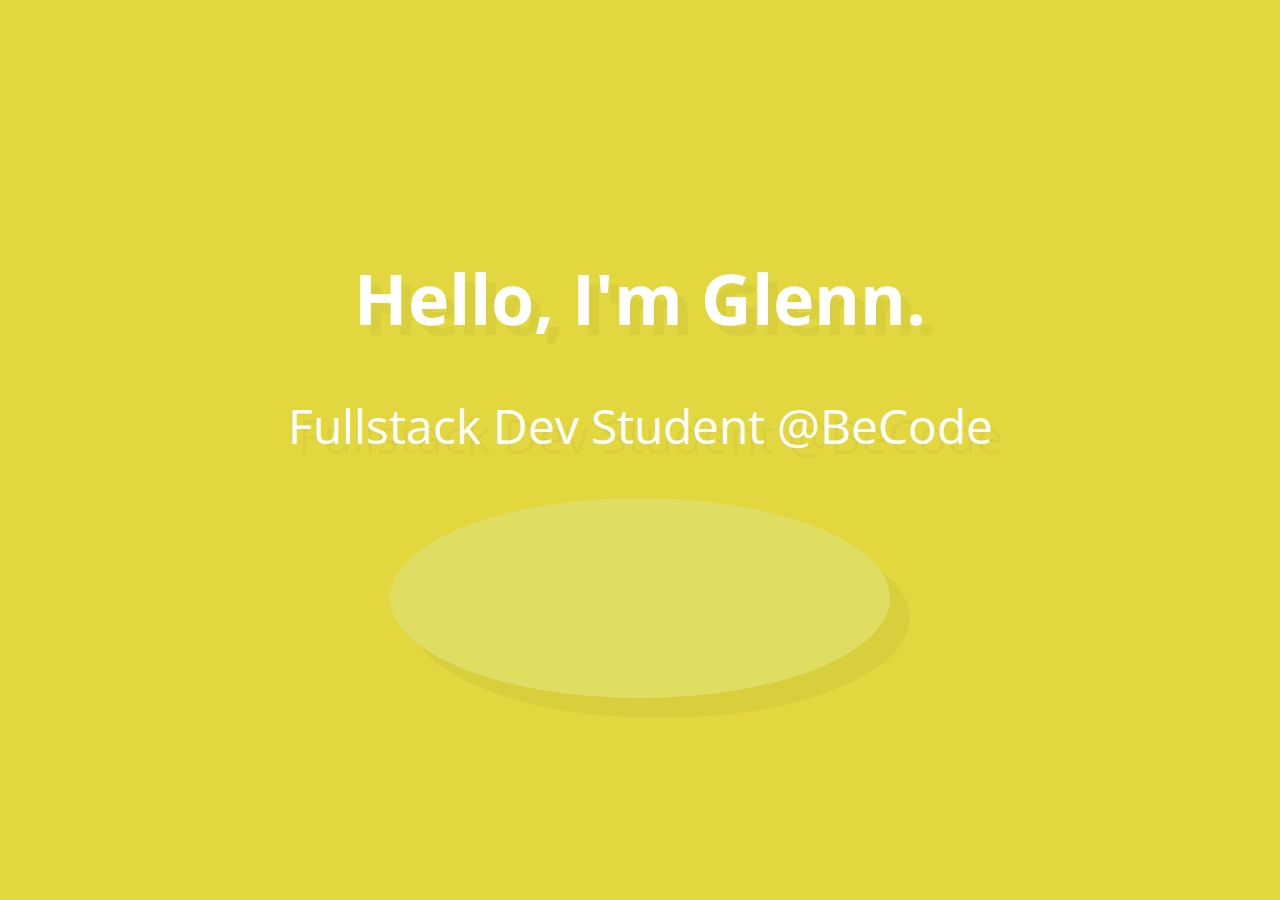
<file: index.html>
<!DOCTYPE html>
<html lang="en">
<head>
    <meta charset="UTF-8">
    <meta http-equiv="X-UA-Compatible" content="IE=edge">
    <meta name="viewport" content="width=device-width, initial-scale=1.0">
    <link href="style.css" rel="stylesheet">
    <link href="AboutMe.html" rel="secondpage">
    <link rel="preconnect" href="https://fonts.gstatic.com">
    <link href="https://fonts.googleapis.com/css2?family=Roboto:ital,wght@1,300&display=swap" rel="stylesheet">
    <link rel="preconnect" href="https://fonts.gstatic.com">
    <link rel="preconnect" href="https://fonts.gstatic.com">
    <link href="https://fonts.googleapis.com/css2?family=Open+Sans&display=swap" rel="stylesheet">
    <link rel="stylesheet" href="https://use.fontawesome.com/releases/v5.15.3/css/all.css" integrity="sha384-SZXxX4whJ79/gErwcOYf+zWLeJdY/qpuqC4cAa9rOGUstPomtqpuNWT9wdPEn2fk" crossorigin="anonymous">
    <title>EnterTheJourney</title>
</head>
<body>
    <div class="hello">
        <h1>Hello, I'm Glenn.</h1>
        <a id="student" target="_blank" rel="noopener noreferrer" href="https://becode.org/fr/apprendre/developpeur-web-junior/">Fullstack Dev Student @BeCode</a>
    </div>
    <div class="button">
         <button>
            
             <a target="_blank" rel="noopener noreferrer" href="https://github.com/BelmansGlenn"><i id="github" class="fab fa-github"></i></a>
             <a target="_blank" rel="noopener noreferrer" href="https://www.linkedin.com/in/glenn-belmans-143104210/"><i id="linkedin" class="fab fa-linkedin-in"></i></a>
             <a target="_blank" rel="noopener noreferrer" href="https://stackoverflow.com/users/15776193/glenn-belmans?tab=profile"><i class="fab fa-stack-overflow"></i></a>
             <a target="_blank" rel="noopener noreferrer" href="https://dev.to/belmansglenn"><i class="fab fa-dev"></i></a>
         </button>
    </div>
    
</body>
</html>
</file>
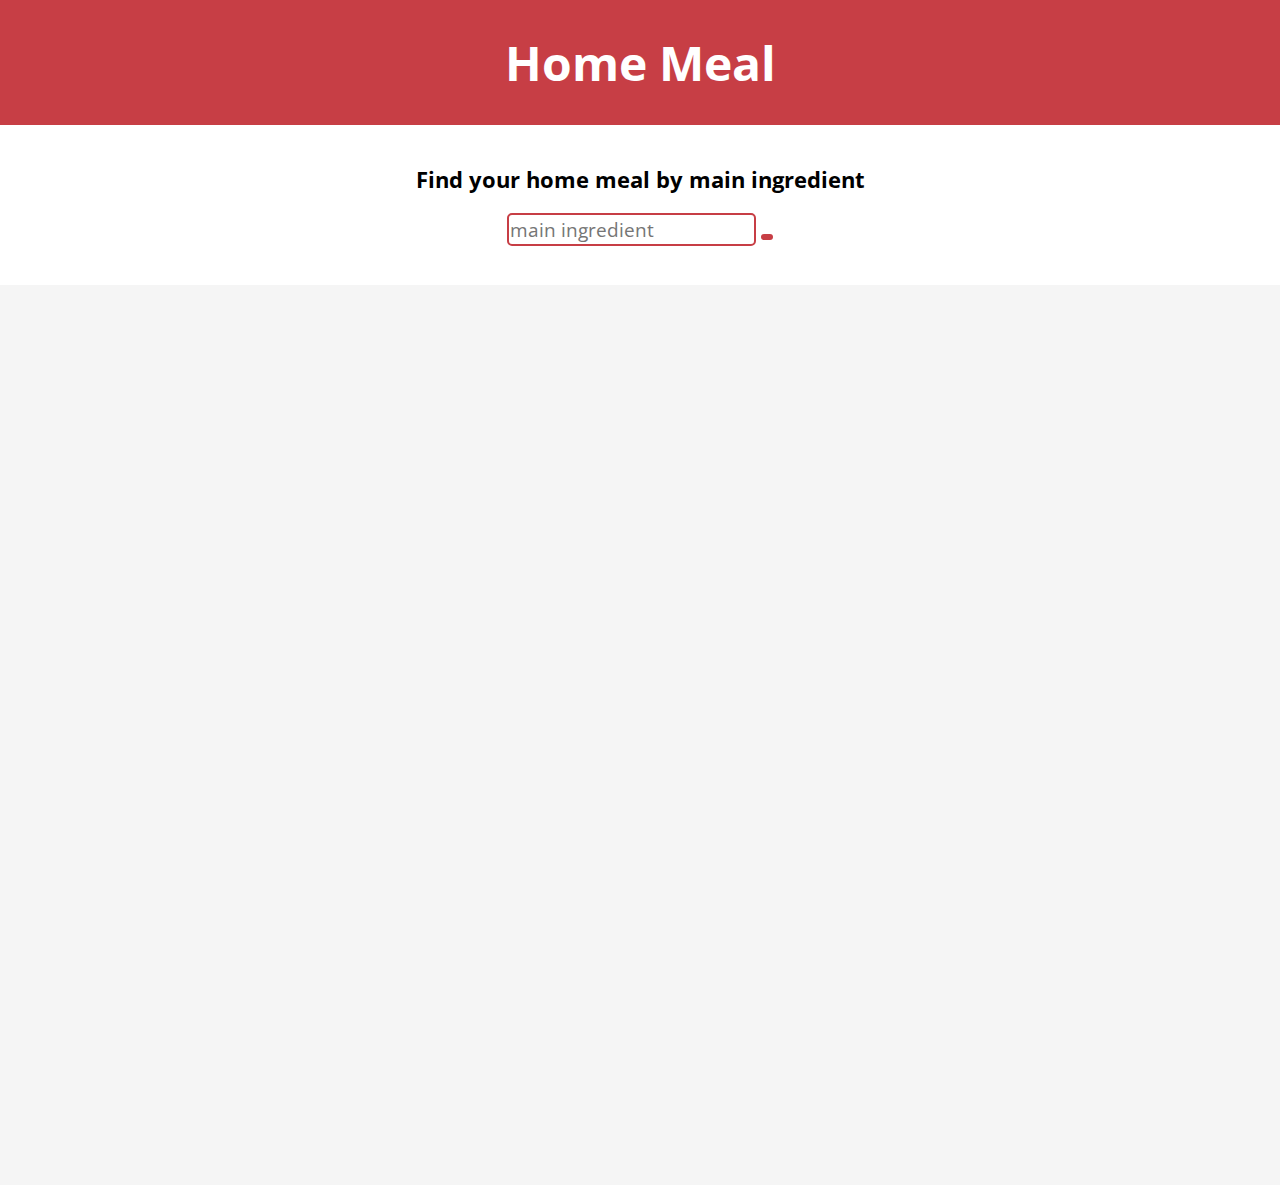
<file: API_RECIPE/index.html>
<!DOCTYPE html>
<html lang="en">
<head>
    <meta charset="UTF-8">
    <meta http-equiv="X-UA-Compatible" content="IE=edge">
    <meta name="viewport" content="width=device-width, initial-scale=1.0">
    <link rel="stylesheet" href="style.css">
    <link rel="stylesheet" href="https://use.fontawesome.com/releases/v5.15.3/css/all.css" integrity="sha384-SZXxX4whJ79/gErwcOYf+zWLeJdY/qpuqC4cAa9rOGUstPomtqpuNWT9wdPEn2fk" crossorigin="anonymous">
    <link rel="preconnect" href="https://fonts.gstatic.com">
    <link href="https://fonts.googleapis.com/css2?family=Open+Sans&display=swap" rel="stylesheet">
    <title>Recipes by ingredient</title>
</head>
<body>
    <header>
        <h1 class="title">Home Meal</h1>
    </header>
    <section class="searchCard">
        <h3 class="explain">Find your home meal by main ingredient</h3>
        <input type="text" class="inputSearch" placeholder="main ingredient">
        <button class="searchbtn" type="submit"><i class="fas fa-search"></i></button>
    </section>
    <main>
        <section class="container">
              <!--   <div class="card">
            <div class="cardMeal">
                <img class="img" src="./img/thought-catalog-EMX1eJ1BcgU-unsplash.jpg" alt="avocado" width="300px" height="200px">
                <div class="bottomCard">
                    <h4 class="mealTitle">Avocado</h4>
                <button class="recipebtn">Recipe</button>
                </div>
            </div>
     </div>
        <div class="card">
            <div class="cardMeal">
                <img class="img" src="./img/thought-catalog-EMX1eJ1BcgU-unsplash.jpg" alt="avocado" width="300px" height="200px">
                <div class="bottomCard">
                    <h4 class="mealTitle">Avocado</h4>
                <button class="recipebtn">Recipe</button>
                </div>
                
            </div>
        </div>
        <div class="card">
            <div class="cardMeal">
                <img class="img" src="./img/thought-catalog-EMX1eJ1BcgU-unsplash.jpg" alt="avocado" width="300px" height="200px">
                <div class="bottomCard">
                    <h4 class="mealTitle">Avocado</h4>
                <button class="recipebtn">Recipe</button>
                </div>
            </div>
        </div>  
            <div class="details">
                <button class="quit"><i class="fas fa-times"></i></button>
                <h4 class="mealTitle">Avocado</h4>
                <img class="img abso" src="./img/thought-catalog-EMX1eJ1BcgU-unsplash.jpg" alt="avocado" width="300px" height="200px">
                <p class="recipeText">Lorem ipsum dolor sit amet consectetur adipisicing elit. Aspernatur id mollitia, praesentium sit tenetur fugiat ex quibusdam optio, voluptatum consectetur inventore beatae harum officiis! Quasi, voluptatibus fugit! Placeat, sit accusamus? Lorem, ipsum dolor sit amet consectetur adipisicing elit. Eius repellat similique totam porro ullam illum illo, iste veritatis libero maxime commodi itaque molestiae dolorem nostrum voluptates fugiat aliquid placeat? Dicta? Lorem, ipsum dolor sit amet consectetur adipisicing elit. Consequuntur error magni tempore, debitis, natus adipisci facilis distinctio hic magnam, deleniti aliquid porro libero nesciunt similique maxime eius harum. Voluptatibus, molestias?</p>
                
            </div>-->
        </section>
    </main>
   
    
   
    <script src="script.js"></script>
</body>
</html>
</file>
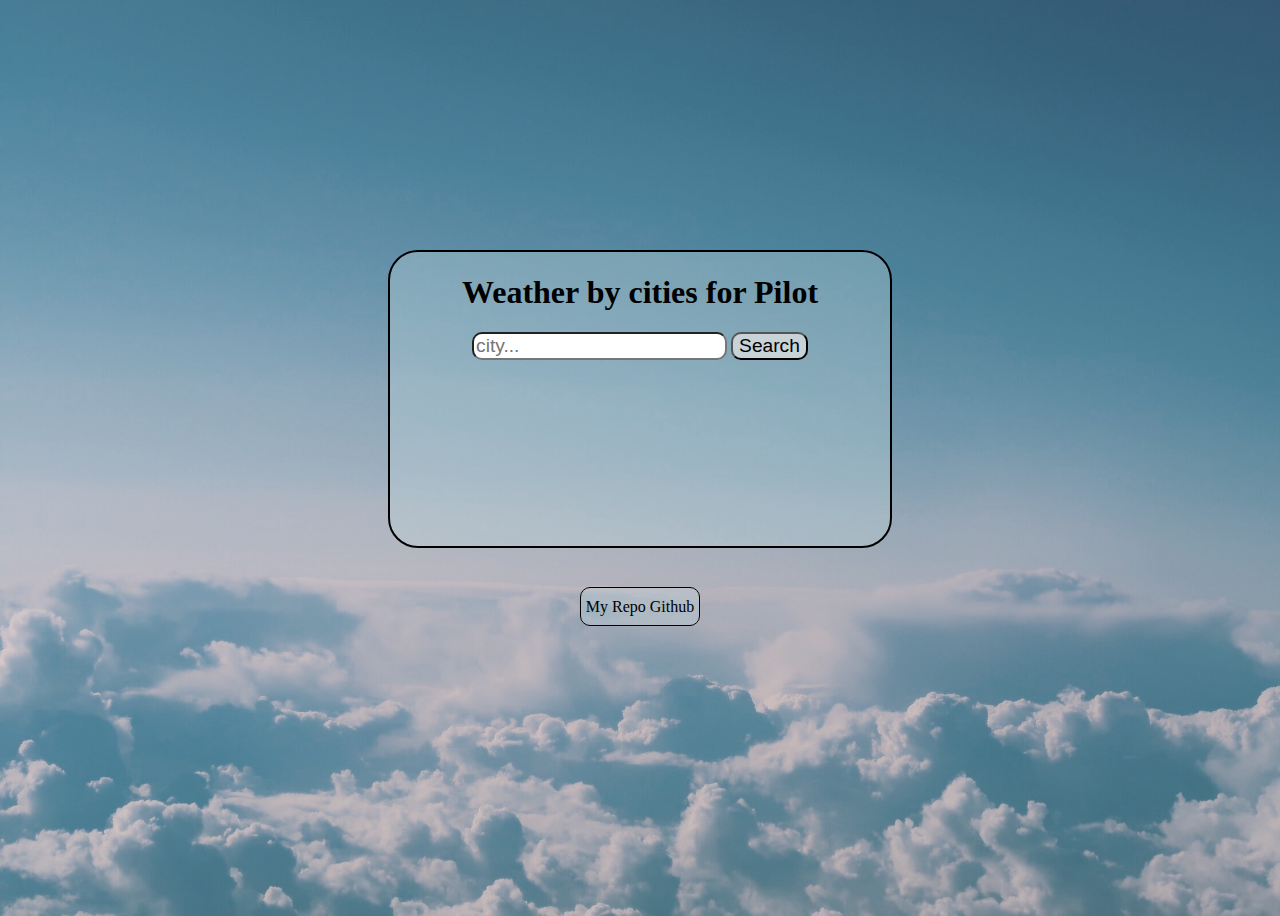
<file: API_WEATHER/index.html>
<!DOCTYPE html>
<html lang="en">
<head>
    <meta charset="UTF-8">
    <meta http-equiv="X-UA-Compatible" content="IE=edge">
    <meta name="viewport" content="width=device-width, initial-scale=1.0">
    <link rel="stylesheet" href="https://use.fontawesome.com/releases/v5.15.3/css/all.css" integrity="sha384-SZXxX4whJ79/gErwcOYf+zWLeJdY/qpuqC4cAa9rOGUstPomtqpuNWT9wdPEn2fk" crossorigin="anonymous">
    <link rel="stylesheet" href="style.css">
    <title>Weather</title>
</head>
<body>
    <section class="weatherCard">
        <header class="container">
            <h1>Weather by cities for Pilot</h1>
            <input type="text" class="searchInput" placeholder="city...">
            <input type="submit" class="searchbtn" value="Search">
        </header>
        <main class="card">
            <div class="cardX">
                <h3 class="name"></h3>
                <h3 class="temp"></h3>
                <h3 class="clouds"></h3>
                <h3 class="windSpeed"></h3>
                <h3 class="windDeg"></h3>
                <h3 class="gust"></h3>
                <h3 class="visibility"></h3>
                <h3 class="QNH"></h3>
            </div>
        </main>    
    </section>
    <footer>
        <a href="https://github.com/BelmansGlenn/BelmansGlenn.github.io/tree/master/API_WEATHER">My Repo Github</a>
    </footer>

    <script src="script.js"></script>
</body>
</html>
</file>
<file: style.css>
* {
    background-size: cover;
    margin: none;
    font-family: 'Roboto', sans-serif;
    background-color: rgb(226, 215, 63);
}
body {
    margin: none;
    align-items: center;
    background: none;
}
.hello {
    background: none;
    position: relative;
    color: white;
    margin: 0;
    text-align: center;
    margin-top: 250px;
}
h1 {
    background: none;
    font-family: 'Open Sans', sans-serif;
    text-shadow: 10px 10px rgba(0, 0, 0, 0.041);
    text-align: center;
    font-size: 70px;
}
a {
    text-decoration: none;
    color: white;
    background: none;
    font-family: 'Open Sans', sans-serif;
    text-shadow: 10px 10px rgba(0, 0, 0, 0.041);
    text-align: center;
    font-size: 48px;
}
#student {
    
}
.button{
    margin-top: 40px;
    background: none;
    position: relative;
    text-align: center;
}
button {
    width: 500px;
    height: 200px;
    background: rgba(215, 255, 255, 0.192);
    border: none;
    border-radius: 50%;
    position: relative;
    color: white;
    font-size: 28px;
    padding: 16px;
    box-shadow: 20px 20px rgba(0, 0, 0, 0.041);
    font-family: 'Open Sans', sans-serif;
    text-shadow: 5px 5px rgba(0, 0, 0, 0.041);
    text-align: center;
}
i{
    background: rgba(0, 0, 0, 0);
    margin: 10px;
    text-shadow: 5px 5px rgba(0, 0, 0, 0.041);
    font-size: 80px;
}

a:hover,i:hover{
    opacity: 0.7;
    cursor: pointer;
    transform: scale(1.5);
}
</file>
<file: API_RECIPE/style.css>
*{
    margin: 0;
    padding: 0;
    box-sizing: border-box;
    font-family: 'Open Sans', sans-serif;
}
.title{
    background-color: rgb(199, 62, 69);
    text-align: center;
    padding: 30px;
    font-size: 3rem;
    color: white;
}
.searchCard{
    text-align: center;
    line-height: 50px;
    margin: 30px 0px;
    font-size: 1.2rem;
}
.inputSearch{
    font-size: 1.2rem;
    border: 2px solid rgb(199, 62, 69);
    border-radius: 5px;
    padding: 1px;
}

.searchbtn{
    background-color: rgb(199, 62, 69);
    border: none;
    border-radius: 5px;
    font-size: 1.2rem;
    padding: 3px 6px;
    color: white;
}
.searchbtn:hover{
    opacity: 0.7;
    cursor: pointer;
}
main{
    height: 100vh;
    background-color: whitesmoke;
    position: relative;
}
.container{
    display: flex;
    flex-wrap: wrap;
    justify-content: center;
    width: fit-content;
    height: fit-content;
    background-color: whitesmoke;
    padding-top: 60px;
    padding-bottom: 40px;
   
}
.card{
    background-color: white;
    width: fit-content;
    height: fit-content;
    text-align: center;
    box-shadow: 0 0 10px rgb(80, 78, 78);
    border-radius: 5px;
    margin: 10px 10px  30px 20px;
}
.img{
    border-top-right-radius: 5px;
    border-top-left-radius: 5px;
    
}
.bottomCard{
    width: 300px;
    height: 150px;
    display: flex;
    justify-content: center;
    align-items: center;
    flex-direction: column;
}
.mealTitle{
    color: black;
    font-size: 1.5rem;
    padding: 10px 0 ;
}
.recipebtn{
    font-size: 1.5rem;
    color: white;
    background-color: rgb(199, 62, 69);
    width: fit-content;
    padding: 5px 25px;
    border-radius: 20px;
    border: none;
    box-shadow: 0 0 5px rgb(80, 78, 78);
    margin: 10px 0px 20px 0px;
}
.recipebtn:hover{
    opacity: 0.7;
    cursor: pointer;
}
.details{
    position: absolute;
    width: 500px;
    height: 500px;
    background-color: rgb(199, 62, 69);
    display: flex;
    align-items: center;
    flex-direction: column;
    border-radius: 10px;
    padding: 20px;
}
.abso{
    border-radius: 20px;
}
.recipeText{
    margin: 20px;
    text-align: center;
    overflow-y: scroll;
}

.quit{
    position: absolute;
    top: 0;
    right: 0;
    padding: 5px 8px;
    font-size: 1.2rem;
    background-color: white;
    color: black;
    border: none;
    border-top-right-radius: 5px;
}
.quit:hover{
    transform: scale(1.1);
    cursor: pointer;
}
.remove{
    z-index: -1;
}
</file>
<file: API_WEATHER/style.css>
body{
    background-image: url(./img/harmen-jelle-van-mourik-IyOOKwXXMUM-unsplash.jpg) ;
    background-size: cover;
    height: 100vh;
    display: flex;
    justify-content: center;
    align-items: center;
    overflow: hidden;
    flex-direction: column;
}
.weatherCard{
    position: relative;
    text-align: center;
    width: 500px;
    height: fit-content;
    border: 2px solid black;
    border-radius: 30px;
    background: rgba(191, 215, 219, 0.342);
    bottom: 50px;
}
.container{
   margin-bottom: 26px;
}
h1{
    font-size: 2rem;
}
.searchInput{
    background: white;
    border-radius: 10px;
    font-size: 1.2rem;
}
.searchbtn{
    background: rgb(200, 211, 216);
    border-radius: 10px;
    font-size: 1.2rem;
}
.cardX{
    display: flex;
    flex-direction: column;
    justify-content: center;
}
h3{
    color: black;
    margin: 0;
    padding: 10px;
}
a{
    text-decoration: none;
    color: black;
    border: 1px solid black;
    padding: 10px 5px;
    border-radius: 10px;
    background-color: rgba(191, 215, 219, 0.342);
}
a:hover{
    opacity: 0.6;
}
</file>
